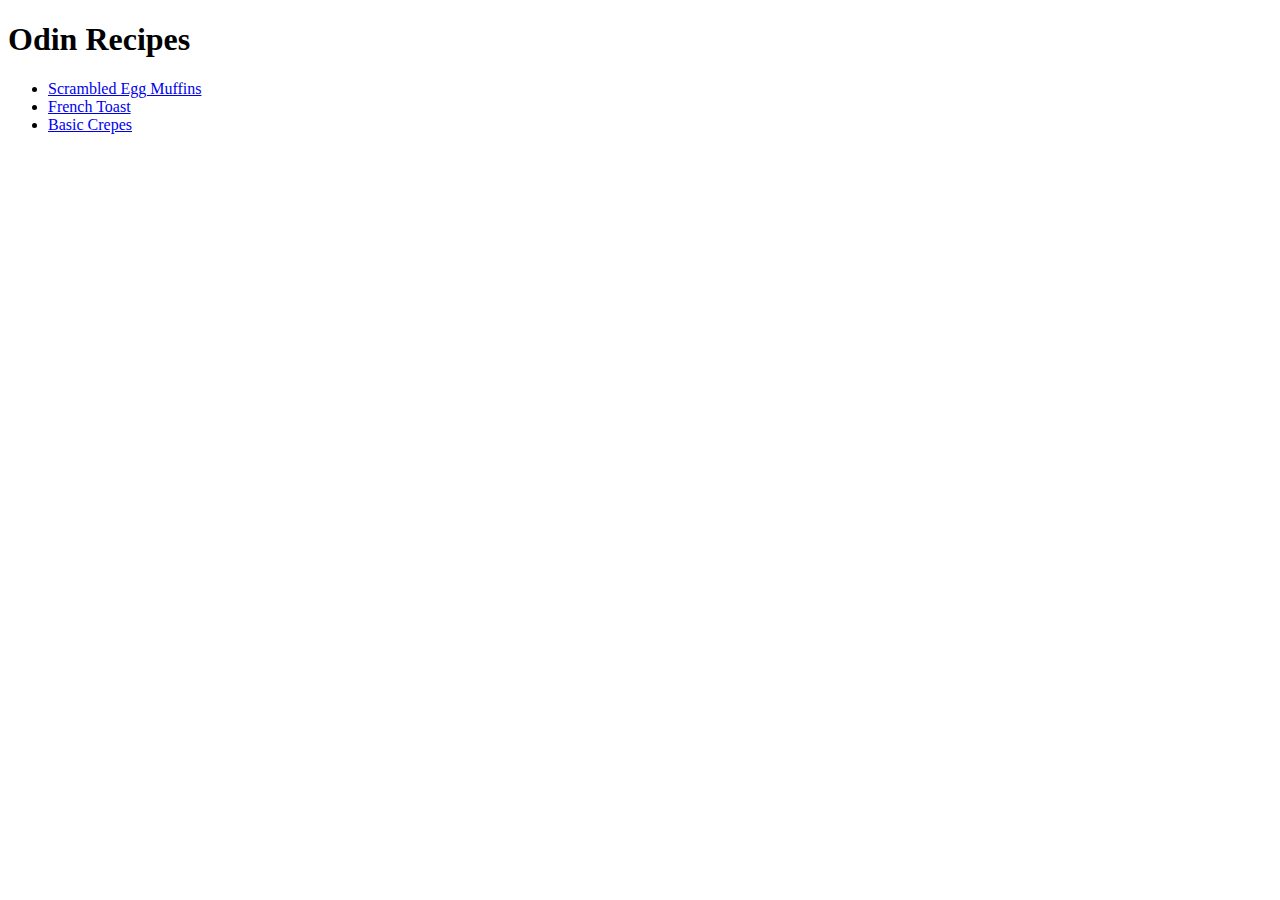
<file: index.html>
<!DOCTYPE html>
<html lang="" en>
<head>
    <meta charset="UTF-8">
    <title>Document</title> 
</head>
<body>
<h1>Odin Recipes</h1>
<ul>
    <li><a href="recipes/scrambled egg muffins.html">Scrambled Egg Muffins</a></li>
    <li><a href="recipes/french toast.html">French Toast</a></li>
    <li><a href="recipes/basic crepes.html">Basic Crepes</a></li>
</ul>
</body>
</html>
</file>
